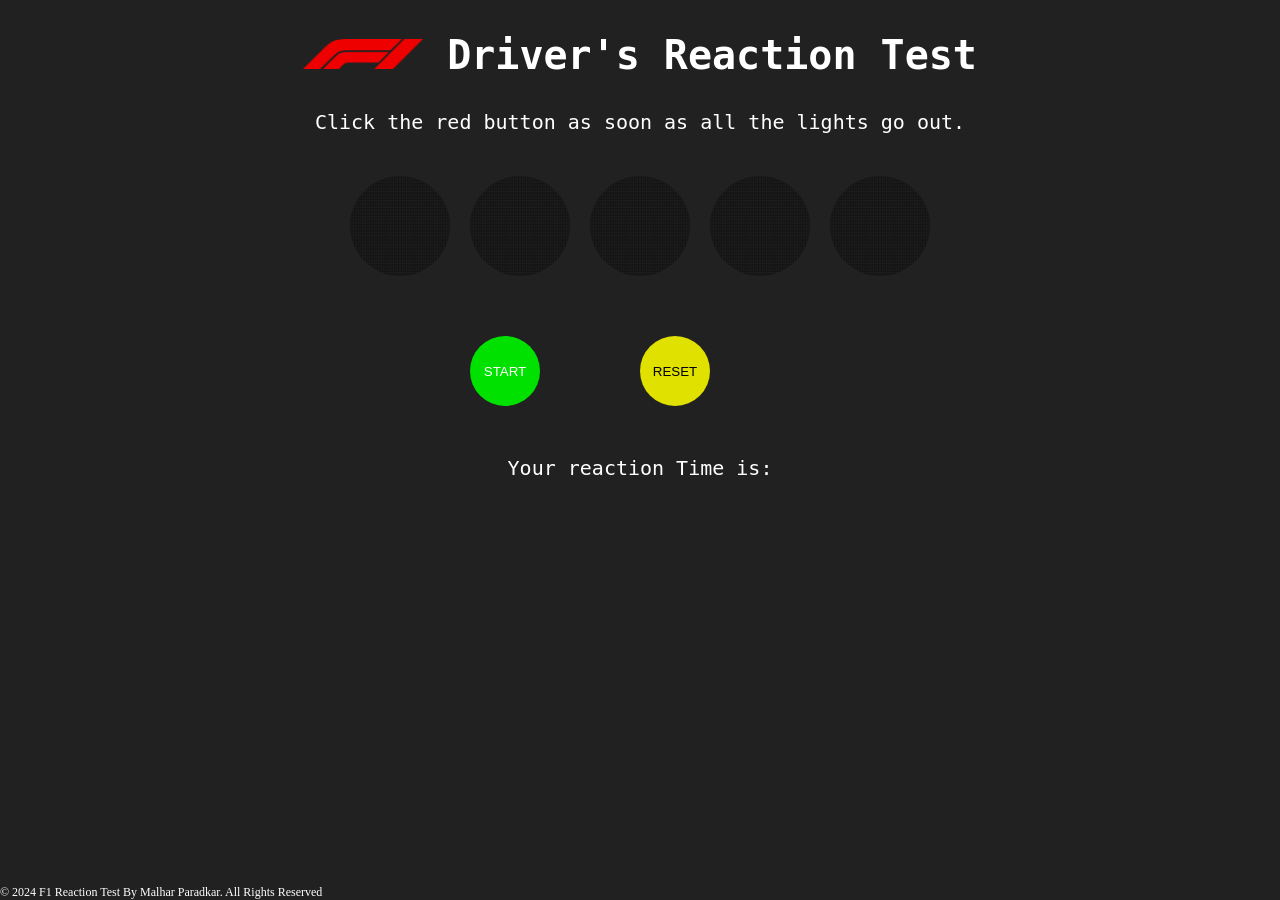
<file: index.html>
<!DOCTYPE html>
<html lang="en">
<head>
    <meta charset="UTF-8">
    <meta name="viewport" content="width=device-width, initial-scale=1.0">
    <title>F1 Reaction Test</title>
    <link rel="stylesheet" href="Reaction_Test.css">
</head>
<body>
    <h1><span><img src="F1.png" alt="F1 Logo" width="120px" height="auto"></span> Driver's Reaction Test</h1>
    <p class="text">Click the red button as soon as all the lights go out.</p>
    <div class="lights">
        <div class="light" id="light1"></div>
        <div class="light" id="light2"></div>
        <div class="light" id="light3"></div>
        <div class="light" id="light4"></div>
        <div class="light" id="light5"></div>
    </div>
    <div class="buttons">
        <div class="button" id="startLights"><button type="button" id="start" onclick="start()">START</button></div>
        <div class="button" id="resetLights"><button type="button" id="reset-button" onclick="reset()">RESET</button></div>
        <div class="button" id="reaction"><button type="button" id="react" onclick="react()">REACT</button></div>
    </div>

    <div class="reaction">
        <p id="reactionTime">Your reaction Time is: <span id="time"></span></p>
    </div>

    <footer>
        <p>&copy; 2024 F1 Reaction Test By Malhar Paradkar. All Rights Reserved</p>
    </footer>
    <script src="Reaction_Test.js"></script>
</body>
</html>
</file>
<file: Reaction_Test.css>
*{
    margin: 0;
    padding: 0;
    box-sizing: border-box;
}

body{
    background-color: #212121;
}

h1{
    text-align: center;
    margin: 2rem;
    font-family:monospace;
    font-size: 40px;
    color: white;
}
p.text{
    text-align: center;
    margin: 2rem;
    font-family:monospace;
    font-size: 20px;
    color: white;
}

.lights{
    display: flex;
    justify-content: center;
    align-items: center;
    background-color: #212121;
    width: 100%;
}

.light{
    width: 100px;
    height: 100px;
    border-radius: 50%;
    margin: 10px;
    background-image: url('lightBg.jpg');
    background-size: cover;
    transition: 0.15s;
}

.buttons{
    display: flex;
    justify-content: center;
    align-items: center;
}

.button{
    margin: 50px;
}

#start{
    width: 70px;
    height: 70px;
    border-radius: 50%;
    background-color: #00E100;
    color: white;
    display: block;
    border: 0;
}

#reset-button{
    width: 70px;
    height: 70px;
    border-radius: 50%;
    background-color: #E1E100;
    color: black;
    display: block;
    border: 0;
}

#react{
    width: 70px;
    height: 70px;
    border-radius: 50%;
    background-color: #E10000;
    color: white;
    display: none;
    border: 0;
}

#start:active{
    background-color: #00B300;
}

#reset-button:active{
    background-color: #B3B300;
}

#react:active{
    background-color: #B30000;
}

.reaction{
    display: flex;
    justify-content: center;
    align-items: center;
}

.reaction p{
    color: white;
    font-size: 20px;
    font-family: monospace;
}

.reaction span{
    color: white;
    font-size: 20px;
    font-family: monospace;
}

footer p{
    text-align: center;
    color: white;
    font-size: 12px;
    position: fixed;
    bottom: 0;
    left: 0;
}
</file>
